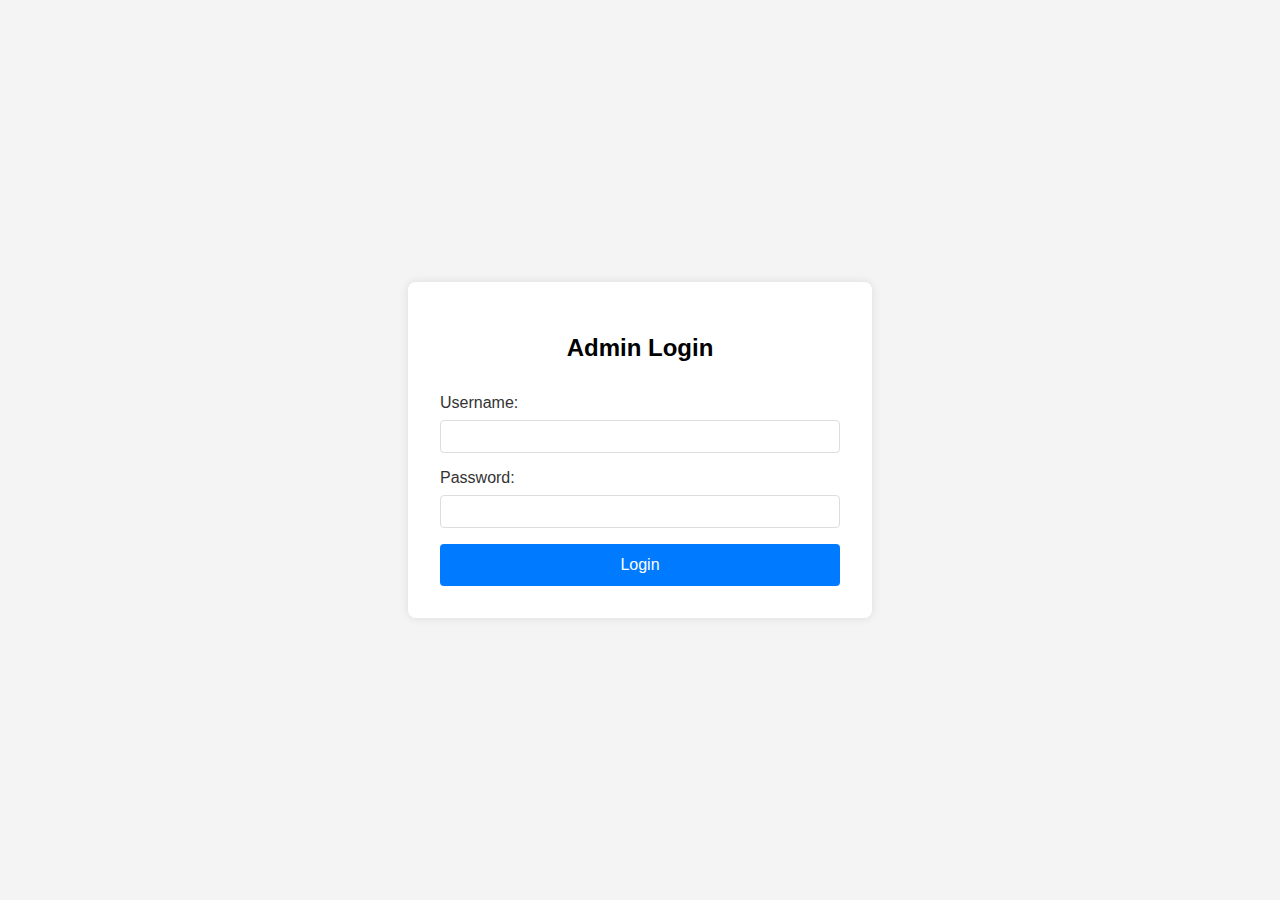
<file: index.html>
<!DOCTYPE html>
<html lang="en">
<head>
    <meta charset="UTF-8">
    <meta name="viewport" content="width=device-width, initial-scale=1.0">
    <title>Admin Login</title>
    <link rel="stylesheet" href="index_style.css">
</head>
<body>
    <div class="login-container">
        <h2 style="text-align: center; margin-bottom: 2rem;">Admin Login</h2>
        <form id="loginForm" onsubmit="return validateLogin(event)">
            <div class="form-group">
                <label for="username">Username:</label>
                <input type="text" id="username" required>
            </div>
            <div class="form-group">
                <label for="password">Password:</label>
                <input type="password" id="password" required>
            </div>
            <button type="submit">Login</button>
            <div id="errorMessage" class="error-message">
                Invalid username or password!
            </div>
        </form>
    </div>

    <script>
        function validateLogin(event) {
            event.preventDefault();
            
            // Hardcoded credentials
            const VALID_USERNAME = "admin";
            const VALID_PASSWORD = "admin123";

            const username = document.getElementById('username').value;
            const password = document.getElementById('password').value;
            const errorMessage = document.getElementById('errorMessage');

            if (username === VALID_USERNAME && password === VALID_PASSWORD) {
                // Successful login
                window.location.href = 'main.html';
            } else {
                // Failed login
                errorMessage.style.display = 'block';
                document.getElementById('password').value = '';
            }

            return false;
        }
    </script>
</body>
</html>
</file>
<file: index_style.css>
body {
    font-family: Arial, sans-serif;
    background-color: #f4f4f4;
    display: flex;
    justify-content: center;
    align-items: center;
    height: 100vh;
    margin: 0;
}
.login-container {
    background-color: white;
    padding: 2rem;
    border-radius: 8px;
    box-shadow: 0 0 10px rgba(0,0,0,0.1);
    width: 100%;
    max-width: 400px;
}
.form-group {
    margin-bottom: 1rem;
}
label {
    display: block;
    margin-bottom: 0.5rem;
    color: #333;
}
input {
    width: 100%;
    padding: 0.5rem;
    border: 1px solid #ddd;
    border-radius: 4px;
    box-sizing: border-box;
}
button {
    background-color: #007bff;
    color: white;
    padding: 0.75rem 1rem;
    border: none;
    border-radius: 4px;
    width: 100%;
    cursor: pointer;
    font-size: 1rem;
}
button:hover {
    background-color: #0056b3;
}
.error-message {
    color: #dc3545;
    margin-top: 1rem;
    display: none;
}
</file>
